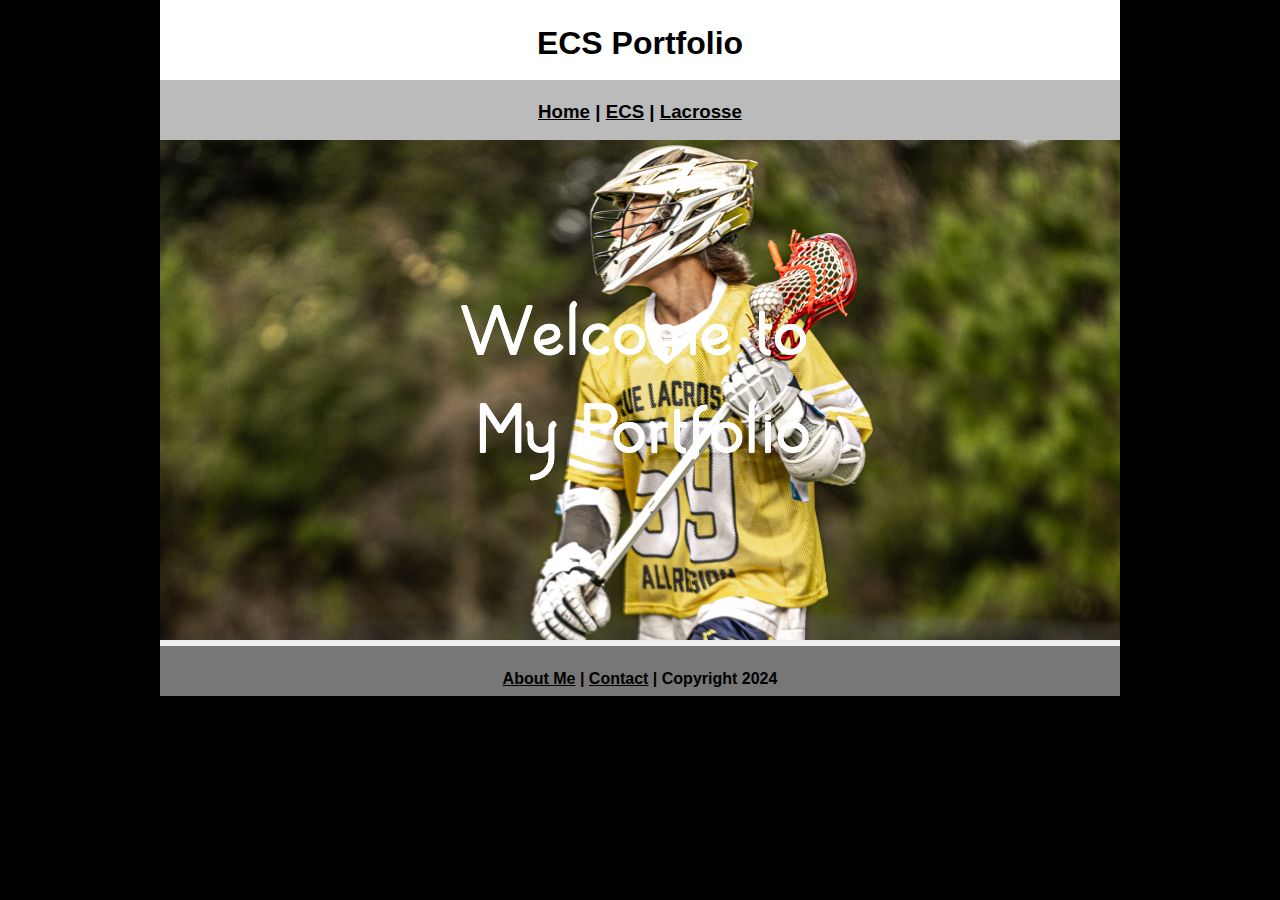
<file: index.html>
<!DOCTYPE html>
<html class="homePage">
   <head>
      <!-- This is a comment! Text here will be ignored by the browser. -->
      <meta charset="UTF-8">
      <title>ECS Portfolio | Home</title>
      <link href="myCSS.css" rel="stylesheet" type="text/css">
   </head>
   <body>
      <div class="container">
         <div class="header">
            <h1>ECS Portfolio</h1>
         </div>
         <div class="nav">
            <h3> <a href="index.html">Home</a> | <a href="ecs/index.html">ECS</a> | <a href="lacrosse/index.html">Lacrosse</a></h3>
         </div>
         <div class="content">
                 <img src="images/welcome(1).png" alt="Welcome" width="960" >
         </div>
         <div class="footer">
            <h4>  <a href="aboutme.html">About Me</a> | <a href="mailto:9648303@graniteschools.org">Contact</a> | Copyright 2024</h4>
         </div>
      </div>
   </body>
</html>
</file>
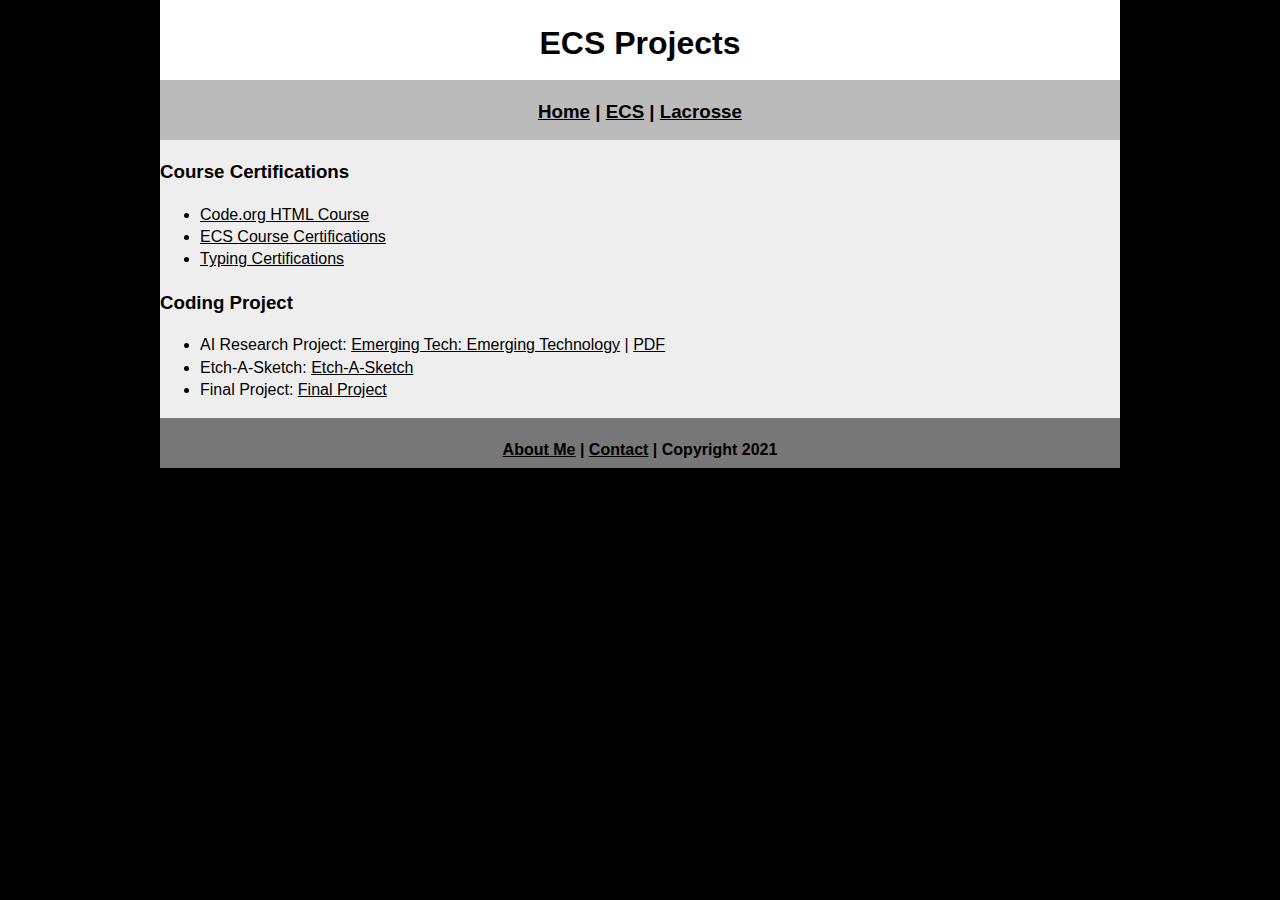
<file: ecs/index.html>
<!DOCTYPE html>
<html class="homePage">
   <head>
      <!-- This is a comment! Text here will be ignored by the browser. -->
      <meta charset="UTF-8">
      <title>ECS Portfolio | 2024</title>
      <link href="../myCSS.css" rel="stylesheet" type="text/css">
   </head>
   <body>
      <div class="container">
         <div class="header">
            <h1>ECS Projects</h1>
         </div>
         <div class="nav">
            <h3><a href="../index.html">Home</a> | <a href="index.html">ECS</a> | <a href="../lacrosse/index.html">Lacrosse</a></h3>
         </div>
         <div class="content">
   
            <h3>Course Certifications</h3>
            <ul>
            <li><a href="eyJuYW1lIjoiRHVuY2FuIE1vbmFoYW4iLCJjb3Vyc2UiOiJob3Vyb2Zjb2RlIiwiZG9ub3IiOiJQcmljZXdhdGVyaG91c2VDb29wZXJzIn0= (1).jpg">Code.org HTML Course<a/> </li>
            <li><a href="#">ECS Course Certifications<a/> </li>
            <li><a href="doc.pdf">Typing Certifications<a/> </li>
            </ul>
         <h3>Coding Project</h3>
      <ul>
          <li> AI Research Project: <a href="Emerging Technology .pptx">Emerging Tech: Emerging Technology</a> | <a href="Emerging Technology .pdf">PDF</a> </?li>
          <li> Etch-A-Sketch: <a href="Etch_A_Sketch.zip">Etch-A-Sketch<a/> </li>
          <li> Final Project: <a href="Final_Project.zip">Final Project<a/> </li>
      </ul>  
         </div>
         <div class="footer">
            <h4><a href="../aboutme.html">About Me</a> | <a href="mailto:9648303@graniteschools.org">Contact</a> | Copyright 2021</h4>
         </div>
      </div>
   </body>
</html>
</file>
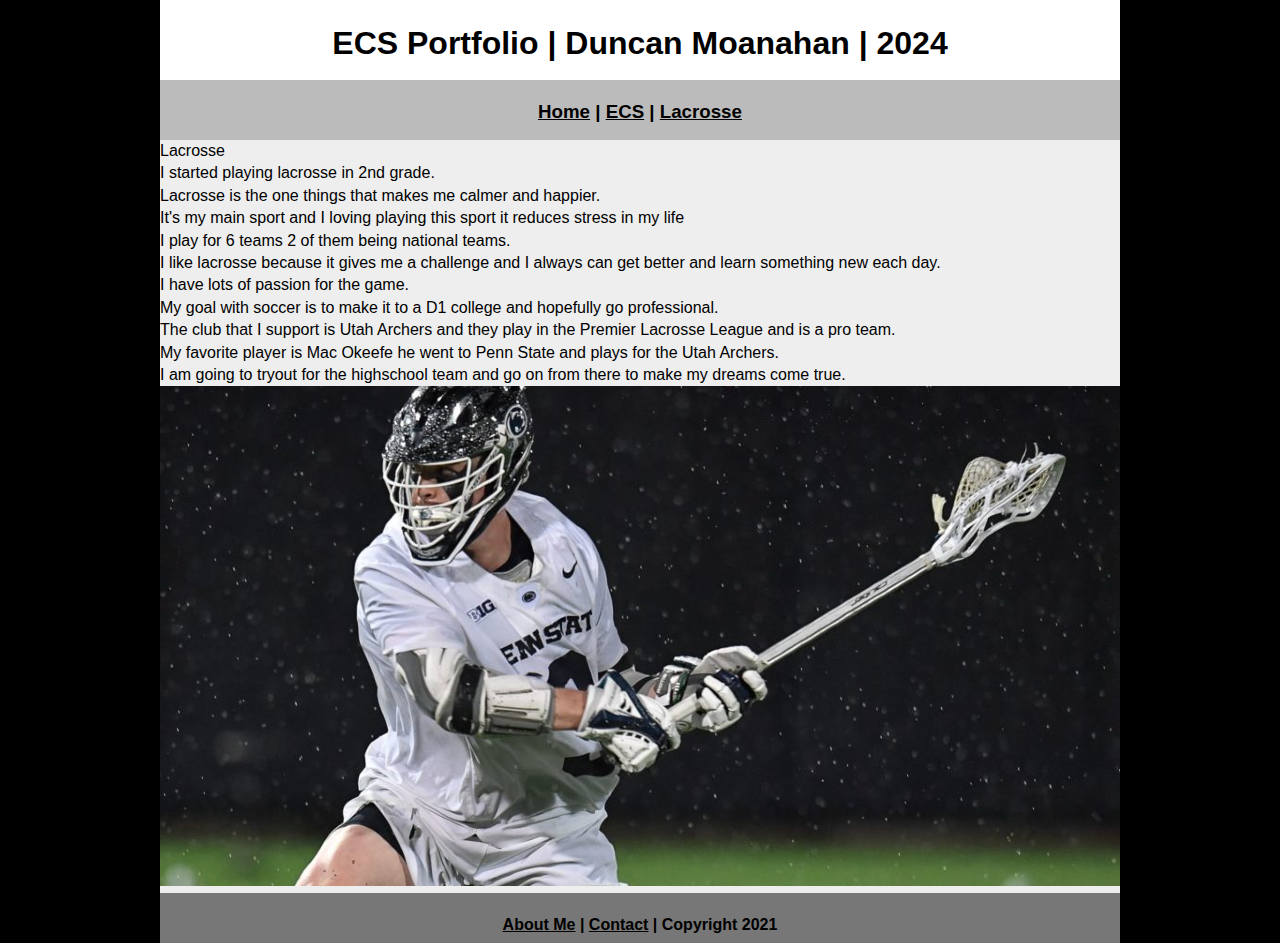
<file: lacrosse/index.html>
<!DOCTYPE html>
<html class="homePage">
   <head>
      <!-- This is a comment! Text here will be ignored by the browser. -->
      <meta charset="UTF-8">
      <title>ECS Portfolio | 2024</title>
      <link href="../myCSS.css" rel="stylesheet" type="text/css">
   </head>
   <body>
      <div class="container">
         <div class="header">
            <h1>ECS Portfolio | Duncan Moanahan | 2024</h1>
         </div>
         <div class="nav">
            <h3><a href="../index.html">Home</a> | <a href="../ecs/index.html">ECS</a> | <a href="index.html">Lacrosse</a></h3>
         </div>
         
         <div class="content">
         <li>Lacrosse</li>
         <li>I started playing lacrosse in 2nd grade.</li>
         <li>Lacrosse is the one things that makes me calmer and happier.</li>
         <li>It's my main sport and I loving playing this sport it reduces stress in my life</li>
         <li>I play for 6 teams 2 of them being national teams.</li>
         <li>I like lacrosse because it gives me a challenge and I always can get better and learn something new each day.</li>
         <li>I have lots of passion for the game.</li>
         <li>My goal with soccer is to make it to a D1 college and hopefully go professional.</li>
         <li>The club that I support is Utah Archers and they play in the Premier Lacrosse League and is a pro team.</li>
         <li>My favorite player is Mac Okeefe he went to Penn State and plays for the Utah Archers.</li>
         <li>I am going to tryout for the highschool team and go on from there to make my dreams come true.</li>
         <img src="../images/MO.png" alt="Lacrosse" width="960">
            
         </div>
         <div class="footer">
            <h4> <a href="../aboutme.html">About Me</a> | <a href="mailto:9648303@graniteschools.org">Contact</a> | Copyright 2021</h4>
         </div>
      </div>
   </body>
</html>
</file>
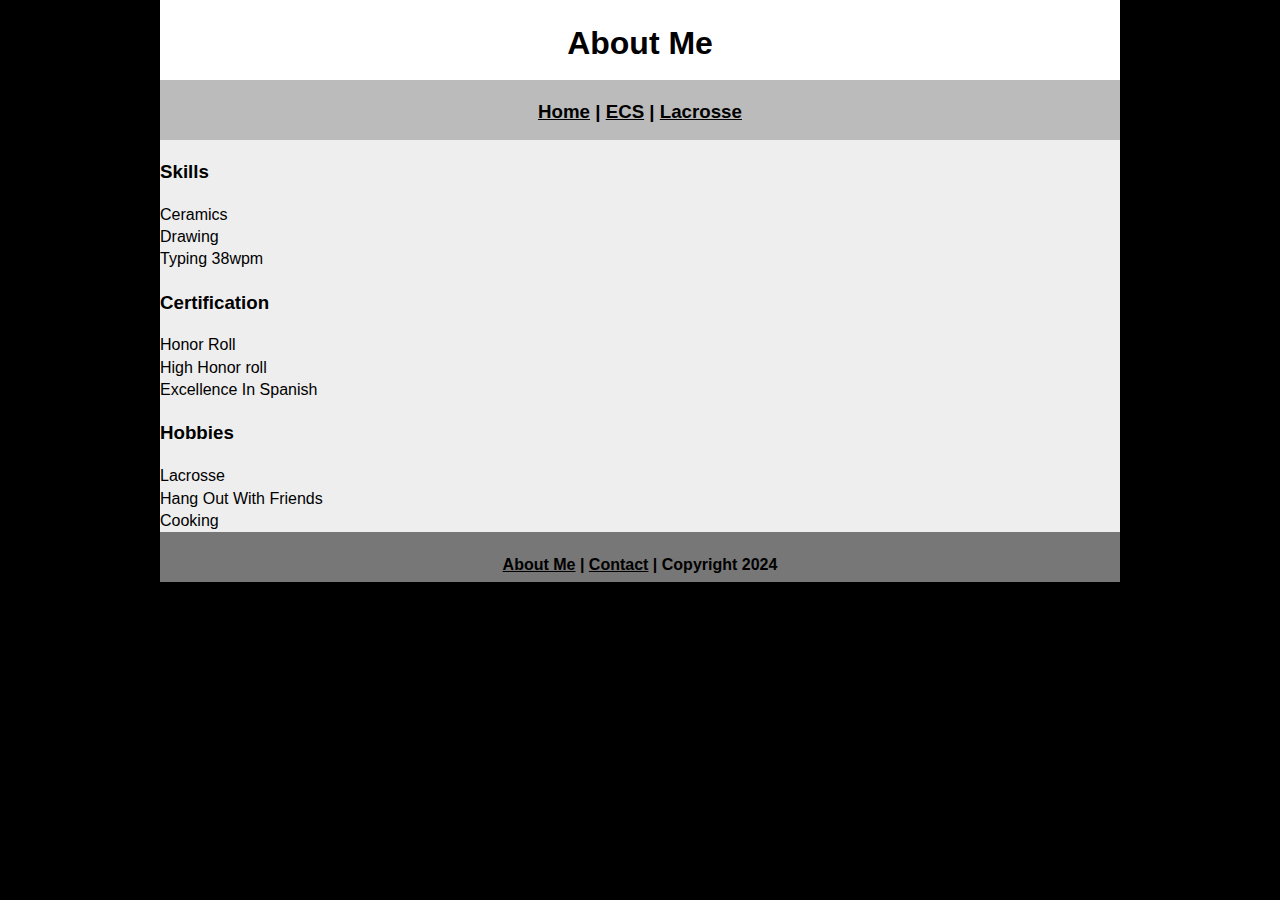
<file: aboutme.html>
<!DOCTYPE html>
<html class="homePage">
   <head>
      <!-- This is a comment! Text here will be ignored by the browser. -->
      <meta charset="UTF-8">
      <title>About Me</title>
      <link href="myCSS.css" rel="stylesheet" type="text/css">
   </head>
   <body>
      <div class="container">
         <div class="header">
            <h1>About Me</h1>
         </div>
         <div class="nav">
            <h3> <a href="index.html">Home</a> | <a href="ecs/index.html">ECS</a> | <a href="lacrosse/index.html">Lacrosse</a></h3>
         </div>
         <div class="content">
                 <h3> Skills </h3>
                  </ol>
                       <li>Ceramics</li>
                       <li>Drawing</li></li>
                       <li>Typing 38wpm</li>
                  </ol>
                  <h3> Certification </h3>
          </ol>
                       <li>Honor Roll</li>
                       <li>High Honor roll</li>
                       <li>Excellence In Spanish</li>
         </ol>
                   <h3> Hobbies </h3>
              </ol>
                       <li>Lacrosse</li>
                       <li>Hang Out With Friends</li>
                       <li>Cooking</li>
              </ol>
         </div>
         <div class="footer">
            <h4> <a href="aboutme.html">About Me</a> | <a href="mailto:9648303@graniteschools.org">Contact</a> | Copyright 2024</h4>
         </div>
      </div>
   </body>
</html>
</file>
<file: myCSS.css>
@charset "UTF-8";
/* This is a comment! Text here will be ignored by the browser. */
body {
	margin: 0 auto;
	   font: 100%/1.4 Verdana, Arial, Helvetica, sans-serif;
}
.homePage {
	background: #000000;
}
.container {
	width: 960px;
	margin: 0 auto;
}
.header {
	background: #FFFFFF;
	text-align: center;
	margin: 0px;
	padding: 5;
	float: left;
	width: 100%;
	height: 80px;
	
}
.nav {
	background: #BBBBBB;
	margin: 0px;
	padding: 5;
	float: left;
	width: 100%;
	height: 60px;
	text-align: center;
}
.content {
	background: #EEEEEE;
	margin: 0px;
	float: left;
	width: 100%;
	
	text-align: left;
}
.footer {
	background: #777777;
	margin: 0px;
	float: left;
	width: 100%;
	height: 50px;
	text-align: center;
}
a:link {
     color: #000000;
}
a:visited {
     color: #000;
}
a:hover, a:active, a:focus { 
     text-decoration: underline;
}
</file>
